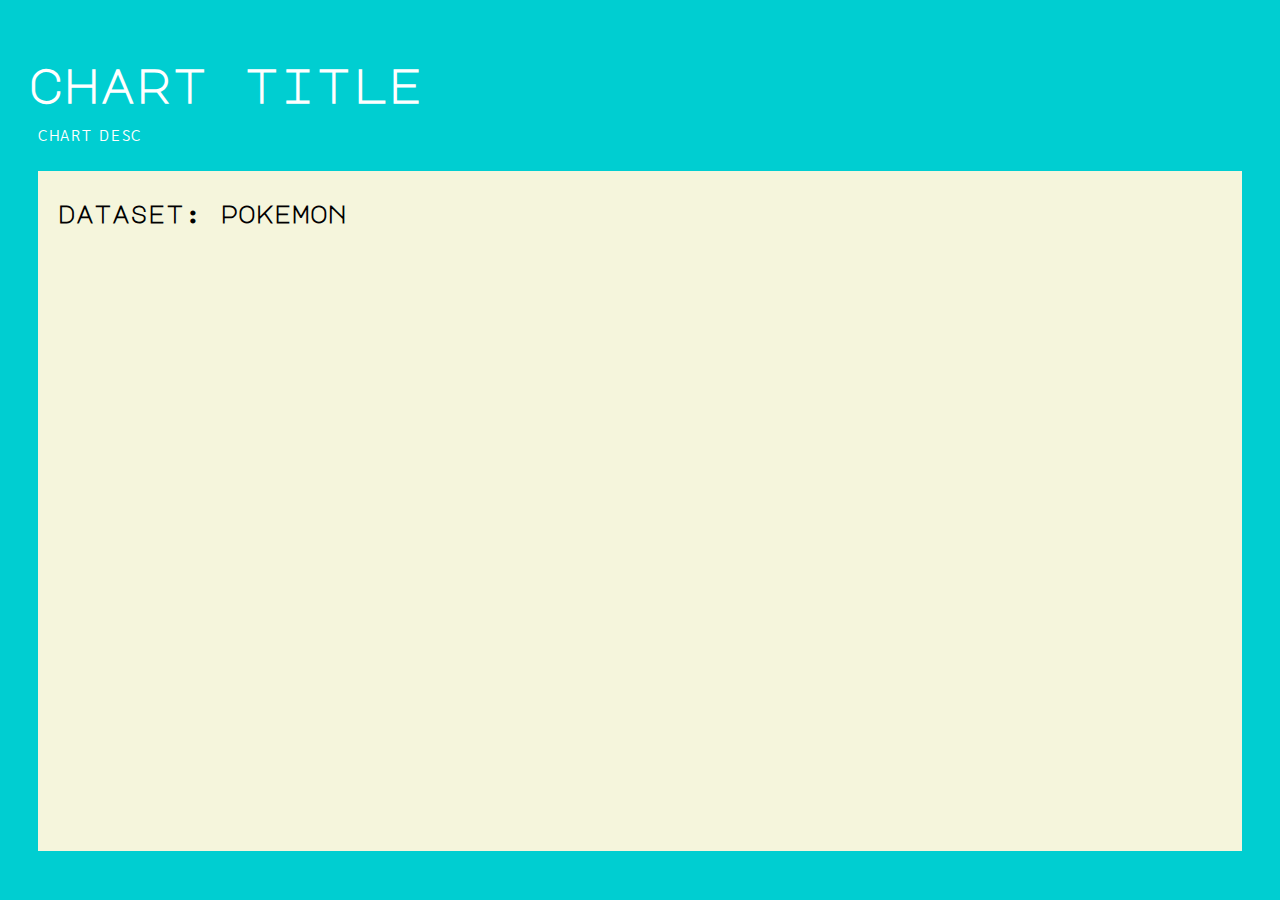
<file: index.html>
<!DOCTYPE html>
<html lang="en">
<head>
    <meta charset="UTF-8">
    <title>CPSC 583 Assignment 2</title>
    <link rel="stylesheet" type="text/css" href="style.css" />
    <script src="https://d3js.org/d3.v5.min.js"></script>
    <script type="text/javascript" src="d3StackedBarChart.js"></script>
</head>
<body>
    <h1>CHART TITLE</h1>
    <div id="div_page_desc">
        <p>CHART DESC</p>
    </div>
    <div id="div_visuals">
        <div id="div_data_desc">
            <h2>Dataset: Pokemon</h2>
        </div>
        <svg id="vis" class="svg_boxes"></svg>

    </div>
</body>
</html>
</file>
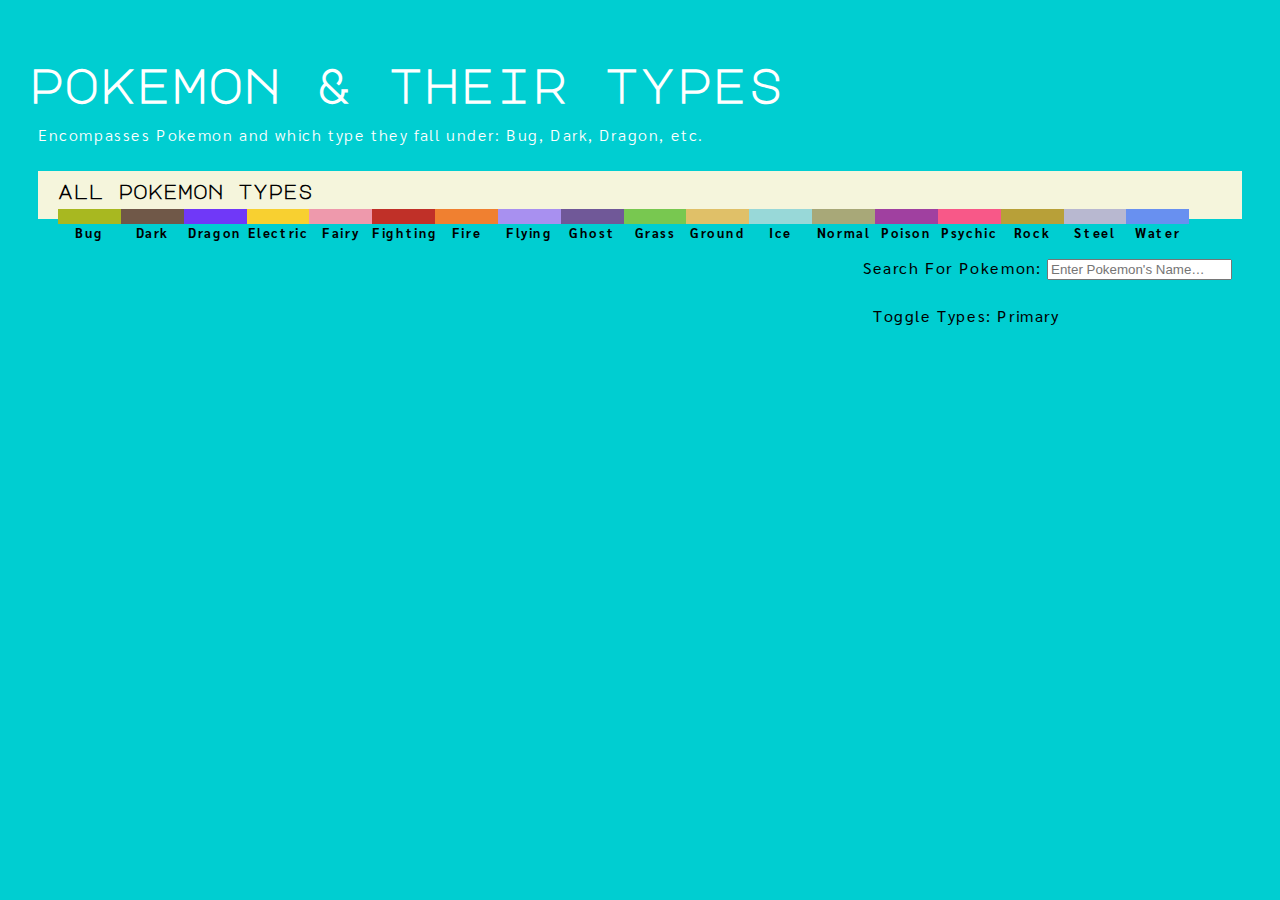
<file: orientedCircles.html>
<!DOCTYPE html>
<html lang="en">
<head>
    <meta charset="UTF-8">
    <title>CPSC 583 Group Project: Implementation</title>
    <link rel="stylesheet" type="text/css" href="style.css" />
    <link rel="stylesheet" type="text/css" href="OrientedCircleStyle.css">
    <script src="https://d3js.org/d3.v5.min.js"></script>
    <script src="radar-chart.js"></script>
</head>

<body>

<h1>Pokemon & Their Types</h1>
<div id="div_page_desc">
    <p>Encompasses Pokemon and which type they fall under: Bug, Dark, Dragon, etc.</p>
</div>
<div id="div_visuals" style="min-height: 0px;">
    <div id="div_data_desc">
        <div class='my-legend'>
            <div class='legend-title'>All Pokemon Types</div>
            <div class='legend-colours'>
                <ul class='legend-labels'>
                    <li><span style='background:#A8B820;'></span>Bug</li>
                    <li><span style='background:#705848;'></span>Dark</li>
                    <li><span style='background:#7038F8;'></span>Dragon</li>
                    <li><span style='background:#F8D030;'></span>Electric</li>
                    <li><span style='background:#EE99AC;'></span>Fairy</li>
                    <li><span style='background:#C03028;'></span>Fighting</li>
                    <li><span style='background:#F08030;'></span>Fire</li>
                    <li><span style='background:#A890F0;'></span>Flying</li>
                    <li><span style='background:#705898;'></span>Ghost</li>
                    <li><span style='background:#78C850;'></span>Grass</li>
                    <li><span style='background:#E0C068;'></span>Ground</li>
                    <li><span style='background:#98D8D8;'></span>Ice</li>
                    <li><span style='background:#A8A878;'></span>Normal</li>
                    <li><span style='background:#A040A0;'></span>Poison</li>
                    <li><span style='background:#F85888;'></span>Psychic</li>
                    <li><span style='background:#B8A038;'></span>Rock</li>
                    <li><span style='background:#B8B8D0;'></span>Steel</li>
                    <li><span style='background:#6890F0;'></span>Water</li>
                </ul>
            </div>
        </div>
    </div>
    <div id="my_dataviz"></div>
    <div id="radar_chart"><div/>
    <div id="interaction_wrapper" style="float: right;">
        <div id="search" style="padding: 10px">
            <b style="color:black">Search For Pokemon:</b> <input type="text" id="searchValue" value="" placeholder="Enter Pokemon's Name&hellip;">
        </div>
        <div id="toggle" style="padding: 10px">
            <button type="button" id="toggleButton" style="background-color: darkturquoise;">Toggle Types: Primary</button>
        </div>
    </div>
    </div>
</div>

<script>

    let width = 1624;
    let height = 560
    let radius = 10;
    var primaryTyping = true;

    // append the svg object to the body of the page
    let svg = d3.select("#my_dataviz")
        .append("svg")
        .attr("width", "150%")
        .attr("height", height+10)
        .style("margin-left", "10px")
        .style("margin-right", "10px")

    var radarQueue = [];

    let emptyOptions = [{
            axes: [
                {axis: "HP"},
                {axis: "Attack"},
                {axis: "Defense"},
                {axis: "Special Attack"},
                {axis: "Special Defense"},
                {axis: "Speed"}
            ]}
        ]

    var radarChartOptions = {
        w: 900,
        h: 350,
        levels: 5,
        labelFactor: 1.05,
        format: '.0f',
        dotRadius: 6,
        color: d3.scaleOrdinal().range(["#4ac53a", "#ff6600", "#2a2fd4"])
    };

    var svg_radar1 = RadarChart("#radar_chart", emptyOptions, radarChartOptions);

    // create dummy data -> just one element per circle
    d3.csv("Pokemon.csv", function(d) {
        return {
            name: d.Name,
            type: d.Type1,
            type2: d.Type2,
            gen: d.Generation,
            strength: d.Total,
            hp: d.HP,
            attack: d.Attack,
            defense: d.Defense,
            spAtk: d.SpAtk,
            spDef: d.SpDef,
            speed: d.Speed
        };
    }).then(function(internalData) {
        let data = internalData;

        // ** SETTING UP SCALES ** //
        // x position
        let x = d3.scaleOrdinal()
            .domain(["Bug", "Dark", "Dragon", "Electric", "Fairy", "Fighting", "Fire", "Flying", "Ghost",
                "Grass", "Ground", "Ice", "Normal", "Poison", "Psychic", "Rock", "Steel", "Water"])
            .range([fractionalScale(0), fractionalScale(1), fractionalScale(2), fractionalScale(3), fractionalScale(4),
                fractionalScale(5), fractionalScale(6), fractionalScale(7), fractionalScale(8), fractionalScale(9),
                fractionalScale(10), fractionalScale(11), fractionalScale(12), fractionalScale(13), fractionalScale(14),
                fractionalScale(15), fractionalScale(16), fractionalScale(17)])
        // y position
        let y = d3.scaleLinear()
            .domain([6,1])
            .range([20,520])

        // A color scale
        let color = d3.scaleOrdinal()
            .domain(["Bug", "Dark", "Dragon", "Electric", "Fairy", "Fighting", "Fire", "Flying", "Ghost",
                    "Grass", "Ground", "Ice", "Normal", "Poison", "Psychic", "Rock", "Steel", "Water"])
            .range(['#A8B820', '#705848', '#7038F8', '#F8D030', '#EE99AC',
                '#C03028', '#F08030', '#A890F0', '#705898', '#78C850',
                '#E0C068', '#98D8D8', '#A8A878', '#A040A0', '#F85888',
                '#B8A038', '#B8B8D0', '#6890F0'])

        // A size scale
        let size = d3.scaleLinear()
            .domain([200, 800])
            .range([5, 15]);

        d3.select("#toggleButton").on("click", toggleTypes)
        d3.select("#searchValue")
            .attr("transform", "translate(100,100)")
            .on("input", searchForPokemon)

        var simulation = d3.forceSimulation()

        createSimulation()
        function createSimulation() {
            setupAxes()
            // Initialize the circle: all located at the center of the svg area
            let node = svg.append("g")
                .selectAll("circle")
                .data(data)
                .enter()
                .append("circle")
                .attr("r", function(d) { return size(d.strength)})
                .attr("cx", width / 2)
                .attr("cy", height / 2)
                .attr("id", function(d) { return d.name })       // to select nodes by ID
                .style("fill", function(d){
                    if(primaryTyping)
                        return color(d.type)
                    else {
                        if(d.type2 !== "") {
                            return color(d.type2)
                        }
                        else
                            return color(d.type)
                    }
                })
                .attr("stroke", "white")
                .style("stroke-width", 2)
                .on("click", clicked)
                .call(d3.drag() // call specific function when circle is dragged
                    .on("start", dragstarted)
                    .on("drag", dragged)
                    .on("end", dragended));

            // Features of the forces applied to the nodes:
            simulation.force("x", d3.forceX().strength(2.5).x( function(d){
                if(primaryTyping)
                    return x(d.type)
                else {
                    if(d.type2 !== "")
                        return x(d.type2)
                    else
                        return x(d.type)
                }
            }))
                .force("y", d3.forceY().strength(2.5).y( function(d){ return y(parseInt(d.gen))}))
                .force("charge", d3.forceManyBody().strength(10)) // Nodes are attracted one each other of value is > 0
                .force("collide", d3.forceCollide().strength(.5).radius(function(d){return  size(d.strength) + 3 }).iterations(2)) // Force that avoids circle overlapping

            // Apply these forces to the nodes and update their positions.
            // Once the force algorithm is happy with positions ('alpha' value is low enough), simulations will stop.
            simulation
                .nodes(data)
                .on("tick", function(d){
                    node
                        .attr("cx", function(d) { return d.x = Math.max(radius, Math.min(width - radius, d.x)); })
                        .attr("cy", function(d) { return d.y = Math.max(radius, Math.min(height - radius, d.y)); });
                })
                .alphaTarget(.015);
        }

        function setupAxes() {
            var yRange = d3.scaleLinear().domain([1,6])
                .range([height,0]);

            var y_axis = d3.axisRight().scale(yRange).ticks(6);

            svg.append("g")
                .attr("transform", "translate(1660,5)")
                .attr("height", height)
                .call(y_axis);

            svg.append("text")
                .attr("transform", "rotate(-90)")
                .attr("y", 1680)
                .attr("x", 0 - (height / 2))
                .attr("dy", "1em")
                .style("text-anchor", "middle")
                .style("font-family", "'Major Mono Display' , sans-serif")
                .style("font-size", "18px")
                .style("font-weight", "bold")
                .style("margin-right", "20px")
                .text("Generation");
        }

        // What happens when a circle is dragged?
        function dragstarted(d) {
            if (!d3.event.active) simulation.alphaTarget(.01).restart();
            d.fx = d.x;
            d.fy = d.y;
        }
        function dragged(d) {
            d.fx = d3.event.x;
            d.fy = d3.event.y;
        }
        function dragended(d) {
            if (!d3.event.active) simulation.alphaTarget(.01);
            d.fx = null;
            d.fy = null;
        }

        function clicked(d, i) {
            if (d3.event.defaultPrevented) return; // dragged

            var node = null

            // Node is not present in our queue
            if(!radarQueue.includes(d)) {
                // Max size reached, remove first added element
                if(radarQueue.length > 1) {
                    node = selectNodeByName(radarQueue.shift().name)
                    highlightNode(node, false)
                }
                radarQueue.push(d)
                node = selectNodeByName(d.name)
                highlightNode(node, true)
            }
            // Node is present and will be removed from the queue
            else {
                var index = radarQueue.indexOf(d);
                if (index > -1) {
                    radarQueue.splice(index, 1);
                    node = selectNodeByName(d.name)
                    highlightNode(node, false)
                }
            }
            // Radar ends up being empty
            if (radarQueue === undefined || radarQueue.length == 0) {
                radarChartOptions.legend = false
                svg_radar1 = RadarChart("#radar_chart", emptyOptions, radarChartOptions)
            }
            else {
                radarChartOptions.legend = {title: "Pokemon", translateX: -675, translateY: 25 }
                var radar = generateRadarChartParams(radarQueue)
                svg_radar1 = RadarChart("#radar_chart", radar, radarChartOptions);
            }
        }

        function toggleTypes() {
            if(primaryTyping) {
                d3.select(this).text("Toggle Types: Secondary");
            }
            else {
                d3.select(this).text("Toggle Types: Primary");
            }

            var newTyping = !primaryTyping
            primaryTyping = newTyping
            svg.selectAll("*").remove()
            createSimulation()
            radarQueue = []
        }
    })

    function generateRadarChartParams(queue) {
        var radarParams = []

        for(let i in queue) {
            radarParams.push({
                name: queue[i].name,
                axes: [
                    {axis: "HP", value: queue[i].hp},
                    {axis: "Attack", value: queue[i].attack},
                    {axis: "Defense", value: queue[i].defense},
                    {axis: "Special Attack", value: queue[i].spAtk},
                    {axis: "Special Defense", value: queue[i].spDef},
                    {axis: "Speed", value: queue[i].speed}
                ]
            })
        }

        return radarParams
    }

    function selectNodeByName(name) {
        var node = d3.selectAll("circle").filter(function (d) {
            if(d.name === name) {
                return d.name === name
            }
        })
        return node
    }

    function highlightNode(node, highlight) {
        var radius = getNodeRadius(node)
        if(highlight) {
            node.attr("r", radius * 1.5)
                .attr("stroke", "black")
                .attr("stroke-width", "4px")
        }
        else {
            node.attr("r", radius / 1.5)
                .attr("stroke", "white")
                .attr("stroke-width", "2px")
        }
    }

    function getNodeRadius(node) {
        return node.attr("r")
    }

    function fractionalScale(numerator) {
        if(numerator === 0)
            return 50
        else
            return (numerator/18 * width) + 55;
            return (numerator/18 * width) + 55;
    }

    function searchForPokemon() {
        // A color scale
        let color = d3.scaleOrdinal()
            .domain(["Bug", "Dark", "Dragon", "Electric", "Fairy", "Fighting", "Fire", "Flying", "Ghost",
                "Grass", "Ground", "Ice", "Normal", "Poison", "Psychic", "Rock", "Steel", "Water"])
            .range(['#A8B820', '#705848', '#7038F8', '#F8D030', '#EE99AC',
                '#C03028', '#F08030', '#A890F0', '#705898', '#78C850',
                '#E0C068', '#98D8D8', '#A8A878', '#A040A0', '#F85888',
                '#B8A038', '#B8B8D0', '#6890F0'])

        let search = this.value.toLowerCase()

        svg.selectAll("circle").filter(function (d) {
            console.log(this.value)
            var node = selectNodeByName(d.name)
            if(d.name.toLowerCase().includes(search)) {
                node.style("fill", function(d){
                    if(primaryTyping)
                        return color(d.type)
                    else {
                        if(d.type2 !== "")
                            return color(d.type2)
                        else
                            return color(d.type)
                    }
                })
            }
            else {
                node.style("fill", "#808080")
            }
        })
    }

</script>

</body>
</html>
</file>
<file: style.css>
/* importing fonts from Google Font API */
@import url('https://fonts.googleapis.com/css?family=Major+Mono+Display');
@import url('https://fonts.googleapis.com/css?family=Sarabun:300,300i,400,700');

html {
    background: darkturquoise;
    min-width: 1280px;
    min-height: 720px;
    overflow: auto;

    font-family: "Sarabun", sans-serif;
    font-weight: 300;
    color: white;
    letter-spacing: 0.1em;
}

body {
    padding: 20px;
}

h1{
    font-family: "Major Mono Display", sans-serif;
    font-size: 3em;

    color: white;
    letter-spacing: normal;
    text-transform: lowercase;

    margin-bottom: 0;
    padding-bottom: 0;
}

h2 {
    font-family: "Major Mono Display", sans-serif;
    font-size: 1.5em;
    letter-spacing: normal;
    text-transform: lowercase;
}

/* styling an element through its ID */
div#div_page_desc {
    margin: 10px;
}

div#div_data_desc {
    background: beige;
    box-sizing: border-box;
    padding: 10px 20px;

    color: black;
}

div#div_visuals {
    background: beige;
    background-clip: content-box;
    width: 100%;
    height: 100%;
    min-height: 700px;
    box-sizing: border-box;
    padding: 10px;
}

div#div_buttons {
    padding: 20px;
}

button {
    background: beige;
    border: none;
    height: 30px;
    padding: 0px 10px;

    font-family: "Sarabun", sans-serif;
    font-weight: 400;
    font-size: 1em;
    letter-spacing: 0.1em;
}

button:hover {
    background: darkturquoise;
    cursor: pointer;
}

button:focus {
    outline: 0;
}


#vis {
    background: beige;
    display: block;
    width: 90%;
    height: 100%;
    min-width: 800px;
    min-height: 500px;
    /*box-sizing: border-box;*/
    margin: auto;
    z-index: 1;
}
.rect {
    stroke: black;
    stroke-width: 1;
}

.toolTip {
    position: absolute;
    display: none;
    min-width: 80px;
    height: auto;
    background: none repeat scroll 0 0 #ffffff;
    border: 1px solid #6F257F;
    padding: 14px;
    text-align: center;
    z-index: 2;
}

.domain,
.tick,
.tick path,
.tick line {
    fill: none;
    stroke: black;
    shape-rendering: crispEdges;
}

.domain text,
.tick,
.tick text {
    font-family: "Sarabun", sans-serif;
    font-size: 1em;
}
</file>
<file: OrientedCircleStyle.css>
body {
    overflow-x: hidden;
}

circle {
    opacity: 1.0;
}

h2 {
    text-align: left;
    float: left;

    font-family: "Major Mono Display", sans-serif;
    font-size: 1.5em;
    letter-spacing: normal;
    text-transform: lowercase;
}

h7 {
    float: left;
    padding-top: 1.1em;
    padding-left: 2.5em;
}
.my-legend .legend-labels {
    width: 100%;
    font-weight: bold;
}
.my-legend .legend-title {
    font-family: "Major Mono Display", sans-serif;
    text-align: left;
    margin-bottom: 8px;
    letter-spacing: normal;
    text-transform: lowercase;
    font-size: 20px;
    font-weight: bold;
}
.my-legend .legend-colours ul {
    margin: 0;
    padding: 0;
    float: left;
    list-style: none;
    width: 100%;
}
.my-legend .legend-colours ul li {
    display: block;
    float: left;
    width: 5.4%;
    margin-bottom: 6px;
    text-align: center;
    font-size: 80%;
    list-style: none;
}
.my-legend ul.legend-labels li span {
    display: block;
    float: left;
    height: 15px;
    width: 100%;
}
.my-legend .legend-source {
    font-size: 70%;
    color: #999;
    clear: both;
}
.my-legend a {
    color: #777;
}
</file>
